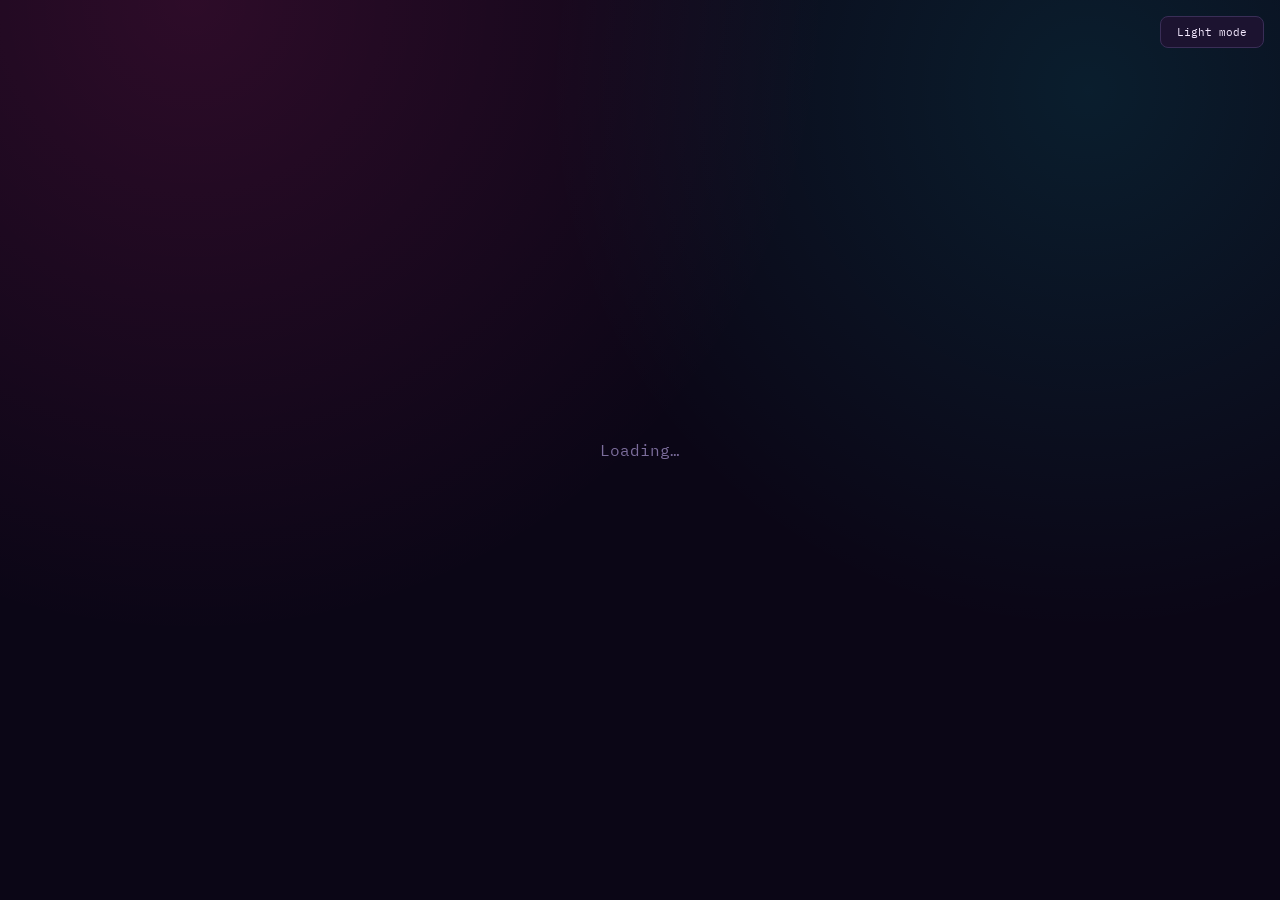
<file: webui/index.html>
<!doctype html>
<html lang="en" data-theme="dark">
<head>
<meta charset="utf-8">
<title>FocusLock</title>
<link rel="preconnect" href="https://fonts.googleapis.com">
<link rel="preconnect" href="https://fonts.gstatic.com" crossorigin>
<link href="https://fonts.googleapis.com/css2?family=Press+Start+2P&family=IBM+Plex+Mono:wght@400;500;600;700&family=IBM+Plex+Sans:wght@400;500;600&display=swap" rel="stylesheet">
<link rel="stylesheet" href="style.css">
</head>
<body>

<button id="themeToggle" class="chrome-btn" type="button">Light mode</button>

<div id="app">
  <div id="loading" class="center-msg">Loading…</div>
</div>

<!-- ===================== templates ===================== -->

<template id="tpl-setup">
  <div class="wrap">
    <div class="header">
      <div class="title">FocusLock</div>
      <div class="subtitle">NOT CURRENTLY ACTIVE</div>
    </div>

    <div class="content">
      <div class="card">
        <div class="card-label">STREAK</div>
        <div class="streak-line"></div>
      </div>

      <div class="card">
        <div class="card-label">ACTIVITY</div>
        <div class="heatmap"></div>
        <div class="activity-caption"></div>
      </div>

      <div class="row" style="justify-content:center; margin: 14px 0;">
        <label class="field-label">BLOCK FOR</label>
        <input type="number" id="daysInput" class="num-input" min="0" max="30" value="2">
        <span class="field-label">DAY(S)</span>
        <input type="number" id="hoursInput" class="num-input" min="0" max="23" value="0">
        <span class="field-label">HR(S)</span>
        <input type="number" id="minutesInput" class="num-input" min="0" max="59" value="0">
        <span class="field-label">MIN(S)</span>
      </div>

      <div class="card">
        <div class="card-label">YOUR FOCUS FOR THIS SESSION (OPTIONAL)</div>
        <input type="text" id="intentInput" class="text-input" placeholder="e.g. Finish Godot multiplayer tutorial">
      </div>

      <div class="center-col">
        <button id="startBlockBtn" class="pill pill-primary pill-lg" type="button">Start Block</button>
        <div class="footnote">NO EARLY UNLOCK ONCE STARTED — ONLY THE TIMER LIFTS IT</div>
      </div>
    </div>
  </div>
</template>

<template id="tpl-locked">
  <div class="wrap">
    <div class="header">
      <div class="title title-pink">FOCUSLOCK ACTIVE</div>
      <div class="unlock-at"></div>
      <div class="countdown"></div>
    </div>

    <div class="content">
      <div class="card intent-card" style="display:none;">
        <div class="card-label">YOUR FOCUS</div>
        <div class="intent-text"></div>
      </div>

      <div class="card grow">
        <div class="card-label">CURRENTLY BLOCKED</div>
        <div class="blocked-list"></div>
      </div>

      <div class="youtube-area center-col"></div>

      <div class="footnote">NO EARLY UNLOCK, BY DESIGN — ONLY THE TIMER ABOVE LIFTS THIS</div>
    </div>
  </div>
</template>

<template id="tpl-selection-dialog">
  <div class="modal-backdrop">
    <div class="modal">
      <div class="modal-title">SELECT WHAT TO BLOCK</div>
      <div class="modal-sub">Pick a preset or customize below. This is the last step before the password prompt.</div>

      <div class="card">
        <div class="card-label">PRESETS</div>
        <div class="presets-row"></div>
        <button class="pill pill-ghost pill-sm" id="savePresetBtn" type="button">+ Save current as preset</button>
      </div>

      <div class="checklist-grid">
        <div class="checklist-col">
          <div class="field-label" style="margin-bottom:8px;">APPS</div>
          <div class="apps-checks"></div>
        </div>
        <div class="checklist-col">
          <div class="field-label" style="margin-bottom:8px;">WEBSITES</div>
          <div class="domains-checks"></div>
        </div>
      </div>

      <div class="row" style="justify-content:center; gap:8px; margin-top:10px;">
        <button class="pill pill-ghost pill-sm" id="selectAllBtn" type="button">Select all</button>
        <button class="pill pill-ghost pill-sm" id="selectNoneBtn" type="button">Select none</button>
      </div>

      <div class="error-text" id="selectionError"></div>

      <div class="row" style="justify-content:center; gap:10px; margin-top:14px;">
        <button class="pill pill-ghost" id="selectionCancelBtn" type="button">Cancel</button>
        <button class="pill pill-primary" id="selectionContinueBtn" type="button">Continue</button>
      </div>
    </div>
  </div>
</template>

<template id="tpl-password-dialog">
  <div class="modal-backdrop">
    <div class="modal modal-narrow">
      <div class="modal-title modal-title-yellow"></div>
      <div class="modal-sub summary-lines"></div>

      <label class="field-label" style="display:block; margin-top:14px;">SUDO PASSWORD</label>
      <input type="password" class="text-input pw-input" autocomplete="off">

      <label class="field-label confirm-label" style="display:block; margin-top:14px;"></label>
      <input type="text" class="text-input confirm-input" autocomplete="off">

      <div class="error-text pw-error"></div>

      <div class="row" style="justify-content:center; gap:10px; margin-top:16px;">
        <button class="pill pill-ghost" type="button" data-action="cancel">Cancel</button>
        <button class="pill pill-primary" type="button" data-action="submit"></button>
      </div>
    </div>
  </div>
</template>

<template id="tpl-name-dialog">
  <div class="modal-backdrop">
    <div class="modal modal-narrow">
      <div class="modal-title">Save Preset</div>
      <label class="field-label" style="display:block; margin-top:8px;">Name this preset:</label>
      <input type="text" class="text-input name-input" autocomplete="off">
      <div class="row" style="justify-content:center; gap:10px; margin-top:16px;">
        <button class="pill pill-ghost" type="button" data-action="cancel">Cancel</button>
        <button class="pill pill-primary" type="button" data-action="submit">Save</button>
      </div>
    </div>
  </div>
</template>

<script src="app.js"></script>
</body>
</html>
</file>
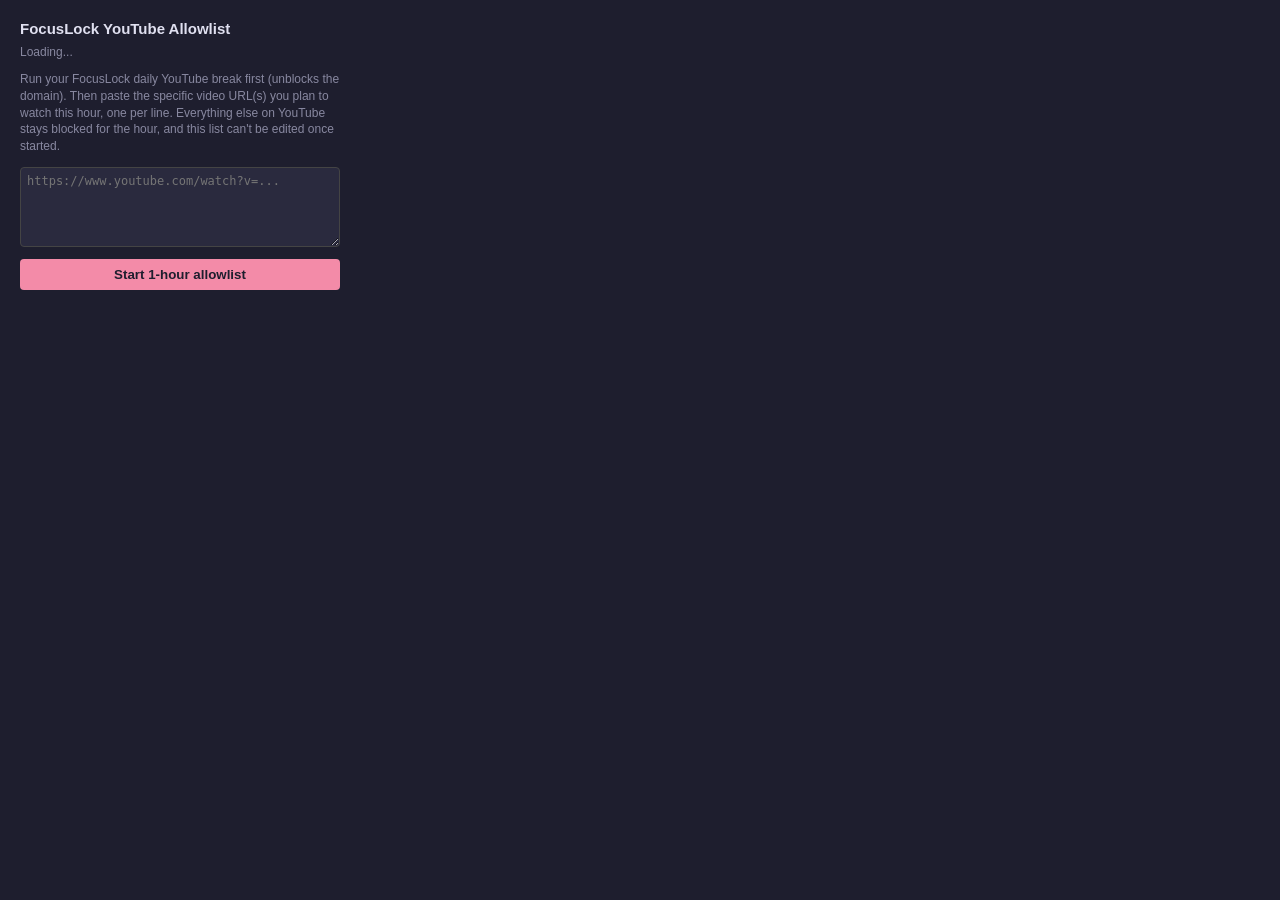
<file: youtube-extension/popup.html>
<!DOCTYPE html>
<html>
<head>
<meta charset="utf-8">
<title>FocusLock YouTube Allowlist</title>
<style>
  body { width: 320px; font-family: sans-serif; background: #1e1e2e; color: #e0e0f0; padding: 12px; }
  h2 { margin: 0 0 8px; font-size: 15px; }
  p.hint { color: #8888a0; font-size: 12px; line-height: 1.4; }
  textarea {
    width: 100%; height: 80px; background: #2a2a3e; color: #e0e0f0;
    border: 1px solid #444; border-radius: 4px; padding: 6px; box-sizing: border-box;
    font-size: 12px; resize: vertical;
  }
  button {
    width: 100%; margin-top: 8px; padding: 8px; background: #f38ba8;
    color: #1e1e2e; border: none; border-radius: 4px; font-weight: bold; cursor: pointer;
  }
  button:disabled { background: #555; color: #999; cursor: not-allowed; }
  #status { margin-bottom: 8px; font-size: 12px; color: #8888a0; }
  #status.active { color: #f38ba8; font-weight: bold; }
</style>
</head>
<body>
  <h2>FocusLock YouTube Allowlist</h2>
  <div id="status">Loading...</div>
  <div id="setup">
    <p class="hint">
      Run your FocusLock daily YouTube break first (unblocks the domain).
      Then paste the specific video URL(s) you plan to watch this hour, one
      per line. Everything else on YouTube stays blocked for the hour, and
      this list can't be edited once started.
    </p>
    <textarea id="urls" placeholder="https://www.youtube.com/watch?v=..."></textarea>
    <button id="startBtn">Start 1-hour allowlist</button>
  </div>
  <script src="video-id.js"></script>
  <script src="popup.js"></script>
</body>
</html>
</file>
<file: webui/style.css>
:root[data-theme="dark"] {
  --bg: #0b0616;
  --surface: #150c24;
  --surface-2: #1c1330;
  --border: #3a2e57;
  --border-strong: #4d3d72;
  --ink: #f4eaff;
  --ink-dim: #b6a8d9;
  --ink-faint: #7c6d9c;
  --pink: #ff2e9a;
  --pink-hover: #ff58ae;
  --cyan: #00f0ff;
  --yellow: #ffe156;
  --on-pink: #1a0512;
  --on-cyan: #031418;
  --bloom-1: rgba(255,46,154,0.14);
  --bloom-2: rgba(0,240,255,0.10);
}

:root[data-theme="light"] {
  --bg: #f2f0f5;
  --surface: #ffffff;
  --surface-2: #ece7f5;
  --border: #d8d0e8;
  --border-strong: #bfb3dd;
  --ink: #1c1030;
  --ink-dim: #5a4d78;
  --ink-faint: #8a7ba0;
  --pink: #d81b78;
  --pink-hover: #c11569;
  --cyan: #00838f;
  --yellow: #a87900;
  --on-pink: #ffffff;
  --on-cyan: #ffffff;
  --bloom-1: rgba(216,27,120,0.06);
  --bloom-2: rgba(0,131,143,0.05);
}

* { box-sizing: border-box; }

body {
  margin: 0;
  min-height: 100vh;
  background:
    radial-gradient(circle at 15% 0%, var(--bloom-1), transparent 45%),
    radial-gradient(circle at 85% 10%, var(--bloom-2), transparent 40%),
    var(--bg);
  font-family: 'IBM Plex Sans', system-ui, sans-serif;
  color: var(--ink);
}

#themeToggle {
  position: fixed;
  top: 16px;
  right: 16px;
  z-index: 50;
}

.chrome-btn {
  padding: 8px 16px;
  border-radius: 8px;
  background: var(--surface-2);
  border: 1px solid var(--border);
  color: var(--ink);
  font-family: 'IBM Plex Mono', monospace;
  font-size: 11px;
  cursor: pointer;
}
.chrome-btn:hover { background: var(--border); }

.center-msg {
  display: flex;
  align-items: center;
  justify-content: center;
  height: 100vh;
  color: var(--ink-faint);
  font-family: 'IBM Plex Mono', monospace;
}

.wrap {
  max-width: 780px;
  margin: 0 auto;
  padding: 40px 32px 48px;
  display: flex;
  flex-direction: column;
  align-items: center;
}

.header { text-align: center; margin-bottom: 24px; }

.title {
  font-family: 'Press Start 2P', monospace;
  font-size: 30px;
  color: var(--yellow);
  letter-spacing: 1px;
}
.title-pink { color: var(--pink); font-size: 22px; }

.subtitle {
  font-family: 'IBM Plex Mono', monospace;
  font-size: 11px;
  letter-spacing: 2px;
  color: var(--ink-faint);
  margin-top: 10px;
}

.unlock-at { font-size: 13px; color: var(--ink); margin-top: 8px; }
.countdown {
  font-family: 'IBM Plex Mono', monospace;
  font-weight: 700;
  font-size: 20px;
  color: var(--cyan);
  margin-top: 8px;
}

.content { width: 100%; display: flex; flex-direction: column; gap: 16px; }

.card {
  width: 100%;
  background: var(--surface);
  border: 1px solid var(--border);
  border-radius: 14px;
  padding: 18px 22px;
}
.card.grow { flex-grow: 1; display: flex; flex-direction: column; min-height: 220px; }

.card-label {
  font-family: 'IBM Plex Mono', monospace;
  font-size: 11px;
  font-weight: 600;
  letter-spacing: 1px;
  color: var(--cyan);
  margin-bottom: 10px;
}

.streak-line { font-size: 15px; }

.heatmap {
  display: grid;
  grid-template-rows: repeat(7, 14px);
  grid-auto-flow: column;
  grid-auto-columns: 14px;
  gap: 3px;
}
.heatmap .cell {
  border-radius: 3px;
  background: var(--surface-2);
  border: 1px solid var(--border);
}
.heatmap .cell.on {
  background: var(--pink);
  border-color: var(--pink);
}
.activity-caption {
  font-family: 'IBM Plex Mono', monospace;
  font-size: 10px;
  color: var(--ink-faint);
  margin-top: 10px;
}

.row { display: flex; align-items: center; }

.field-label {
  font-family: 'IBM Plex Mono', monospace;
  font-size: 10px;
  letter-spacing: 1px;
  color: var(--cyan);
}

.num-input, .text-input, .pw-input, .confirm-input, .name-input {
  background: var(--surface-2);
  border: 1px solid var(--border);
  border-radius: 6px;
  color: var(--ink);
  font-family: 'IBM Plex Sans', sans-serif;
  font-size: 13px;
  padding: 8px 10px;
  outline: none;
}
.num-input { width: 52px; text-align: center; margin: 0 8px 0 6px; }
.num-input:focus, .text-input:focus, .pw-input:focus, .confirm-input:focus, .name-input:focus {
  border-color: var(--cyan);
}
.text-input { width: 100%; }

.center-col {
  display: flex;
  flex-direction: column;
  align-items: center;
  gap: 12px;
  margin-top: 8px;
}

.pill {
  border: none;
  border-radius: 999px;
  font-family: 'IBM Plex Mono', monospace;
  font-weight: 700;
  cursor: pointer;
  transition: transform 0.12s ease, background 0.12s ease;
}
.pill:hover { transform: translateY(-1px); }
.pill-primary { background: var(--pink); color: var(--on-pink); }
.pill-primary:hover { background: var(--pink-hover); }
.pill-ghost { background: var(--surface-2); color: var(--ink); border: 1px solid var(--border); font-weight: 600; }
.pill-ghost:hover { background: var(--border); }
.pill-cyan { background: var(--cyan); color: var(--on-cyan); }

.pill-lg { padding: 16px 56px; font-size: 15px; border-radius: 27px; }
.pill-sm { padding: 7px 14px; font-size: 11px; border-radius: 8px; }
.pill { padding: 10px 20px; font-size: 12px; }

.footnote {
  font-family: 'IBM Plex Mono', monospace;
  font-size: 9px;
  letter-spacing: 1px;
  color: var(--ink-faint);
  text-align: center;
  margin-top: 8px;
}

.blocked-list { flex-grow: 1; overflow-y: auto; font-size: 13px; }
.blocked-list .row-item {
  display: flex;
  gap: 10px;
  padding: 5px 0;
  color: var(--ink-dim);
  font-family: 'IBM Plex Mono', monospace;
  font-size: 12px;
}
.blocked-list .kind { color: var(--ink-faint); width: 70px; flex-shrink: 0; }

.intent-text { font-size: 14px; }

.preset-pill {
  display: inline-block;
  padding: 8px 16px;
  margin: 0 8px 8px 0;
  background: var(--surface-2);
  border: 1px solid var(--border);
  border-radius: 8px;
  font-family: 'IBM Plex Mono', monospace;
  font-size: 12px;
  cursor: pointer;
}
.preset-pill:hover { background: var(--border); }
.presets-empty { color: var(--ink-faint); font-size: 12px; }

/* ---------- modals ---------- */

.modal-backdrop {
  position: fixed;
  inset: 0;
  background: rgba(0,0,0,0.55);
  display: flex;
  align-items: center;
  justify-content: center;
  z-index: 100;
}

.modal {
  background: var(--bg);
  border: 1px solid var(--border);
  border-radius: 16px;
  width: 640px;
  max-width: 92vw;
  max-height: 88vh;
  overflow-y: auto;
  padding: 28px 32px;
}
.modal-narrow { width: 420px; }

.modal-title {
  font-family: 'Press Start 2P', monospace;
  font-size: 15px;
  color: var(--ink);
  margin-bottom: 8px;
}
.modal-title-yellow { color: var(--yellow); }

.modal-sub {
  font-size: 12px;
  color: var(--ink-dim);
  line-height: 1.5;
  margin-bottom: 16px;
}

.checklist-grid {
  display: grid;
  grid-template-columns: 1fr 1fr;
  gap: 20px;
  margin-top: 6px;
}

.check-item {
  display: flex;
  align-items: center;
  gap: 8px;
  padding: 4px 0;
  font-size: 13px;
  cursor: pointer;
  user-select: none;
}
.check-item input { accent-color: var(--pink); width: 15px; height: 15px; }

.error-text {
  color: var(--pink);
  font-size: 11px;
  text-align: center;
  min-height: 14px;
  margin-top: 10px;
}

.summary-lines div { font-size: 12px; color: var(--ink-dim); margin: 3px 0; }
</file>
